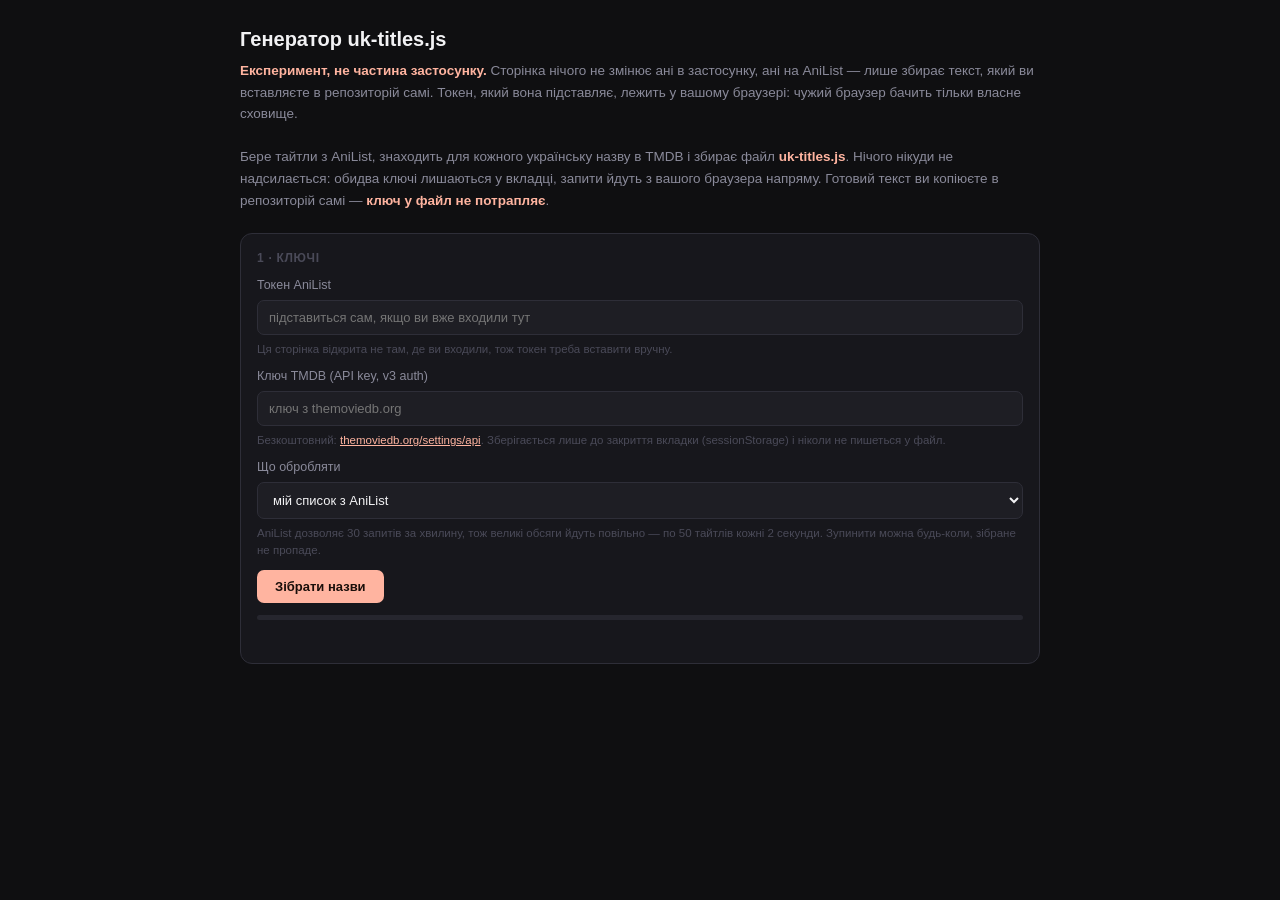
<file: uk-titles-tool.html>
<!DOCTYPE html>
<html lang="uk">
<head>
<meta charset="utf-8">
<meta name="viewport" content="width=device-width, initial-scale=1">
<title>Генератор uk-titles.js — NecoTrack</title>
<link rel="stylesheet" href="styles.css">
<style>
  /* Standalone dev tool: one file, no build step, never loaded by the app.
     Its text lives here rather than in strings.js so the app never ships it. */
  body { padding: 24px 18px 60px; background: var(--bg); }
  .wrap { max-width: 800px; margin: 0 auto; }
  h1 { font-family: 'Nunito', sans-serif; font-size: 20px; font-weight: 800; margin-bottom: 6px; }
  .lede { font-size: 13.5px; color: var(--text-dim); margin-bottom: 22px; line-height: 1.6; }
  .lede b { color: var(--accent); font-weight: 600; }
  .step { background: var(--surface); border: 1px solid var(--border); border-radius: var(--radius);
          padding: 15px 16px; margin-bottom: 12px; }
  .step h2 { font-size: 12px; font-weight: 700; text-transform: uppercase; letter-spacing: .7px;
             color: var(--text-muted); margin-bottom: 9px; }
  label { display: block; font-size: 12.5px; color: var(--text-dim); margin: 9px 0 5px; }
  input[type=password], select, textarea {
    width: 100%; background: var(--surface2); border: 1px solid var(--border);
    border-radius: var(--radius-sm); color: var(--text); padding: 9px 11px;
    font-family: 'DM Sans', sans-serif; font-size: 13px;
  }
  input:focus, select:focus, textarea:focus { border-color: var(--accent); outline: none; }
  textarea { font-family: ui-monospace, 'Cascadia Code', Consolas, monospace; font-size: 12px;
             line-height: 1.5; min-height: 320px; resize: vertical; white-space: pre; }
  .row { display: flex; gap: 8px; flex-wrap: wrap; align-items: center; margin-top: 11px; }
  button { background: var(--accent); color: #1a0e0a; border: none; padding: 9px 18px;
           border-radius: var(--radius-sm); font-family: 'Nunito', sans-serif; font-size: 13px;
           font-weight: 700; cursor: pointer; }
  button:disabled { opacity: .45; cursor: default; }
  button.ghost { background: var(--surface2); border: 1px solid var(--border); color: var(--text-dim);
                 font-family: 'DM Sans', sans-serif; font-weight: 400; }
  .hint { font-size: 11.5px; color: var(--text-muted); margin-top: 6px; line-height: 1.5; }
  .hint a { color: var(--accent); }
  .bar { height: 5px; background: var(--surface3); border-radius: 999px; overflow: hidden; margin-top: 12px; }
  .bar span { display: block; height: 100%; width: 0; background: var(--accent); transition: width .2s; }
  .log { font-size: 12.5px; color: var(--text-dim); margin-top: 9px; min-height: 19px; }
  .log.err { color: var(--red); }
  table { width: 100%; border-collapse: collapse; margin-top: 10px; font-size: 12.5px; }
  th { text-align: left; font-size: 10.5px; text-transform: uppercase; letter-spacing: .6px;
       color: var(--text-muted); padding: 5px 8px 5px 0; border-bottom: 1px solid var(--border); }
  td { padding: 5px 8px 5px 0; border-bottom: 1px solid var(--border); vertical-align: top; }
  td.uk { color: var(--accent); }
  .muted { color: var(--text-muted); }
  .counts { display: flex; gap: 18px; flex-wrap: wrap; margin-top: 12px; font-size: 13px; }
  .counts b { color: var(--accent); font-variant-numeric: tabular-nums; }
  .hidden { display: none; }
</style>
</head>
<body>
<div class="wrap">

<h1>Генератор uk-titles.js</h1>
<p class="lede">
  <b>Експеримент, не частина застосунку.</b> Сторінка нічого не змінює ані в
  застосунку, ані на AniList — лише збирає текст, який ви вставляєте в репозиторій
  самі. Токен, який вона підставляє, лежить у вашому браузері: чужий браузер бачить
  тільки власне сховище.<br><br>
  Бере тайтли з AniList, знаходить для кожного українську назву в TMDB і збирає
  файл <b>uk-titles.js</b>. Нічого нікуди не надсилається: обидва ключі лишаються
  у вкладці, запити йдуть з вашого браузера напряму. Готовий текст ви копіюєте
  в репозиторій самі — <b>ключ у файл не потрапляє</b>.
</p>

<div class="step">
  <h2>1 · Ключі</h2>
  <label>Токен AniList</label>
  <input type="password" id="al" placeholder="підставиться сам, якщо ви вже входили тут">
  <div class="hint" id="al-hint"></div>

  <label>Ключ TMDB (API key, v3 auth)</label>
  <input type="password" id="tmdb" placeholder="ключ з themoviedb.org">
  <div class="hint">
    Безкоштовний: <a href="https://www.themoviedb.org/settings/api" target="_blank" rel="noopener">themoviedb.org/settings/api</a>.
    Зберігається лише до закриття вкладки (sessionStorage) і ніколи не пишеться у файл.
  </div>

  <label>Що обробляти</label>
  <select id="scope">
    <option value="lib">мій список з AniList</option>
    <option value="200">топ‑200 AniList</option>
    <option value="1000">топ‑1000</option>
    <option value="5000">топ‑5000</option>
    <option value="0">усе, скільки віддасть AniList</option>
  </select>
  <div class="hint">
    AniList дозволяє 30 запитів за хвилину, тож великі обсяги йдуть повільно —
    по 50 тайтлів кожні 2 секунди. Зупинити можна будь‑коли, зібране не пропаде.
  </div>

  <div class="row">
    <button id="go">Зібрати назви</button>
    <button class="ghost hidden" id="stop">Зупинити</button>
  </div>
  <div class="bar"><span id="bar"></span></div>
  <div class="log" id="log"></div>
</div>

<div class="step hidden" id="res">
  <h2>2 · Що знайшлося</h2>
  <div class="counts" id="counts"></div>
  <div id="preview"></div>
</div>

<div class="step hidden" id="out">
  <h2>3 · Готовий файл</h2>
  <p class="hint" style="margin:0 0 9px">
    Скопіюйте це у <code>uk-titles.js</code>. Рядки, які ви писали руками, збережені —
    згенероване їх не перезаписує.
  </p>
  <textarea id="file" spellcheck="false"></textarea>
  <div class="row">
    <button id="copy">Скопіювати</button>
    <button class="ghost" id="dl">Завантажити файл</button>
  </div>
</div>

</div>

<script src="uk-titles.js"></script>
<script>
const $ = id => document.getElementById(id);
const EXISTING        = typeof UK_TITLES !== 'undefined' ? UK_TITLES : {};
const EXISTING_SERIES = typeof UK_SERIES !== 'undefined' ? UK_SERIES : {};
const MAP_URL = 'https://raw.githubusercontent.com/Fribb/anime-lists/master/anime-list-full.json';
const CYR = /[Ѐ-ӿ]/;
const nameOf = m => m.title.english || m.title.romaji || m.title.native || String(m.id);
const AL_GAP = 2100;   // AniList allows 30 requests a minute; stay just under it

let cancelled = false;

$('al').value = localStorage.getItem('al_token') || '';
$('al-hint').textContent = $('al').value
  ? 'Взято з цього ж домену — нічого вводити не треба.'
  : 'Ця сторінка відкрита не там, де ви входили, тож токен треба вставити вручну.';
$('tmdb').value = sessionStorage.getItem('tmdb_key') || '';

const log  = (m, err) => { $('log').textContent = m; $('log').className = 'log' + (err ? ' err' : ''); };
const prog = f => $('bar').style.width = Math.round(Math.min(1, f) * 100) + '%';
const wait = ms => new Promise(r => setTimeout(r, ms));

async function anilist(query, variables, token) {
  const h = { 'Content-Type': 'application/json' };
  if (token) h.Authorization = 'Bearer ' + token;
  const r = await fetch('https://graphql.anilist.co', {
    method: 'POST', headers: h, body: JSON.stringify({ query, variables })
  });
  if (r.status === 429) {
    const retry = (+r.headers.get('Retry-After') || 60) * 1000;
    log(`AniList просить зачекати ${Math.round(retry / 1000)} с…`);
    await wait(retry);
    return anilist(query, variables, token);
  }
  const j = await r.json();
  if (j.errors) throw new Error(j.errors[0].message);
  return j.data;
}

const LIB = `query($id:Int){MediaListCollection(userId:$id,type:ANIME){lists{entries{media{
  id title{romaji english native} format seasonYear}}}}}`;
const TOP = `query($p:Int){Page(page:$p,perPage:50){pageInfo{hasNextPage}
  media(type:ANIME,sort:SCORE_DESC,averageScore_greater:1){
  id title{romaji english native} format seasonYear}}}`;

async function loadLibrary(token) {
  const me = await anilist('query{Viewer{id name}}', {}, token);
  log(`Список ${me.Viewer.name}…`);
  const d = await anilist(LIB, { id: me.Viewer.id }, token);
  const seen = new Set(), out = [];
  for (const l of d.MediaListCollection.lists)
    for (const e of l.entries)
      if (!seen.has(e.media.id)) { seen.add(e.media.id); out.push(e.media); }
  return out;
}

// limit 0 = keep paging until AniList stops giving pages
async function loadTop(limit, token) {
  const out = [];
  for (let p = 1; !cancelled; p++) {
    log(limit ? `AniList: ${out.length}/${limit}…` : `AniList: ${out.length} тайтлів…`);
    const d = await anilist(TOP, { p }, token);
    out.push(...d.Page.media);
    if (limit) prog(0.4 * out.length / limit);
    if (!d.Page.pageInfo.hasNextPage) { log(`AniList віддав усе, що має: ${out.length}.`); break; }
    if (limit && out.length >= limit) break;
    await wait(AL_GAP);
  }
  return limit ? out.slice(0, limit) : out;
}

async function loadMap() {
  log('Таблиця відповідностей AniList ↔ TMDB (7 МБ, раз на запуск)…');
  const rows = await (await fetch(MAP_URL)).json();
  const m = new Map();
  for (const e of rows) {
    const t = e.themoviedb_id;
    if (!e.anilist_id || t === null || t === undefined || t === '' || t === 'unknown') continue;
    let kind, id;
    if (typeof t === 'object' && !Array.isArray(t)) { kind = Object.keys(t)[0]; id = t[kind]; }
    else { kind = 'movie'; id = t; }
    if (Array.isArray(id)) id = id[0];
    if (id !== undefined) m.set(e.anilist_id, { kind, id, key: kind + '/' + id });
  }
  return m;
}

async function tmdbTitle(kind, id, key) {
  const u = `https://api.themoviedb.org/3/${kind}/${id}?api_key=${encodeURIComponent(key)}&language=uk-UA`;
  for (let attempt = 0; attempt < 3; attempt++) {
    const r = await fetch(u);
    if (r.status === 429) { await wait(1500 * (attempt + 1)); continue; }
    if (r.status === 401) throw new Error('TMDB відхилив ключ (401).');
    if (!r.ok) return null;
    const j = await r.json();
    return (j.name || j.title || '').trim() || null;
  }
  return null;
}

// One TMDB entry per show; AniList splits shows into seasons. So a TMDB name is
// a row title only when a single entry points at it — otherwise it is the name
// of the whole series, which is what a group header wants.
async function run() {
  const token = $('al').value.trim(), key = $('tmdb').value.trim();
  const scope = $('scope').value;
  if (!key) return log('Спершу ключ TMDB.', true);
  if (scope === 'lib' && !token) return log('Для власного списку потрібен токен AniList.', true);
  sessionStorage.setItem('tmdb_key', key);
  cancelled = false;
  $('go').disabled = true; $('stop').classList.remove('hidden');
  $('res').classList.add('hidden'); $('out').classList.add('hidden');
  prog(0);
  try {
    const media = scope === 'lib' ? await loadLibrary(token) : await loadTop(+scope, token || null);
    if (cancelled && !media.length) return log('Зупинено.');
    const map = await loadMap();

    const users = new Map();
    for (const m of media) {
      const hit = map.get(m.id);
      if (!hit) continue;
      if (!users.has(hit.key)) users.set(hit.key, []);
      users.get(hit.key).push(m);
    }
    const mappedCount = [...users.values()].reduce((n, l) => n + l.length, 0);

    const rows = [], series = [];
    const groups = [...users.entries()];
    let done = 0;
    const step = async ([, list]) => {
      if (cancelled) return;
      const { kind, id } = map.get(list[0].id);
      const name = await tmdbTitle(kind, id, key);
      done++;
      prog(0.4 + 0.6 * done / groups.length);
      if (done % 25 === 0) log(`TMDB: ${done}/${groups.length} серій…`);
      // TMDB answers in English when it has no Ukrainian — that is not a
      // translation, so drop it and let the app show what it always showed.
      if (!name || !CYR.test(name)) return;
      if (list.length === 1) rows.push({ media: list[0], uk: name });
      else series.push({ list, uk: name });
    };
    const queue = [...groups];
    while (queue.length && !cancelled) await Promise.all(queue.splice(0, 6).map(step));

    render(media, mappedCount, rows, series);
    log(cancelled
      ? `Зупинено. Зібрано: ${rows.length} назв, ${series.length} серій.`
      : `Готово: ${rows.length} назв, ${series.length} серій.`);
    prog(1);
  } catch (e) {
    log(e.message, true);
  } finally {
    $('go').disabled = false; $('stop').classList.add('hidden');
  }
}

function render(media, mappedCount, rows, series) {
  const freshRows = rows.filter(r => !(r.media.id in EXISTING));
  const seriesIds = series.reduce((n, s) => n + s.list.length, 0);
  $('counts').innerHTML =
    `<div>Тайтлів: <b>${media.length}</b></div>
     <div>З TMDB: <b>${mappedCount}</b></div>
     <div>Назв записів: <b>${rows.length}</b></div>
     <div>Нових: <b>${freshRows.length}</b></div>
     <div>Назв серій: <b>${series.length}</b> (${seriesIds} записів)</div>`;

  const esc = s => String(s).replace(/[&<>]/g, c => ({ '&': '&amp;', '<': '&lt;', '>': '&gt;' }[c]));
  let html = '<table><tr><th>id</th><th>AniList</th><th>Українською</th></tr>';
  for (const r of rows.slice(0, 50))
    html += `<tr><td class="muted">${r.media.id}</td><td>${esc(nameOf(r.media))}</td>
      <td class="uk">${esc(r.uk)}${r.media.id in EXISTING ? ' <span class="muted">(є свій варіант)</span>' : ''}</td></tr>`;
  html += '</table>';
  if (rows.length > 50) html += `<p class="hint">…і ще ${rows.length - 50}.</p>`;

  if (series.length) {
    html += `<p class="hint" style="margin-top:14px">Назви серій — вони підуть у заголовки груп,
      а самі записи всередині збережуть власні назви.</p><table>`;
    for (const s of series.slice(0, 20))
      html += `<tr><td class="uk">${esc(s.uk)}</td><td class="muted">${s.list.length} записів: ${
        esc(s.list.map(nameOf).join(' · ')).slice(0, 140)}</td></tr>`;
    html += '</table>';
    if (series.length > 20) html += `<p class="hint">…і ще ${series.length - 20}.</p>`;
  }
  $('preview').innerHTML = html;
  $('res').classList.remove('hidden');
  $('file').value = build(rows, series);
  $('out').classList.remove('hidden');
}

function build(rows, series) {
  const q = s => JSON.stringify(s);
  const k = key => /^\d+$/.test(key) ? key : q(key);
  let s = `/* Українські назви тайтлів.\n`
    + ` *\n`
    + ` * Ключ — id з адреси anilist.co/anime/<id>, або назва точно так, як її\n`
    + ` * показує застосунок. Додайте рядок, збережіть, перезавантажте сторінку.\n`
    + ` *\n`
    + ` * Частину рядків зібрано з TMDB через uk-titles-tool.html. Якщо назви для\n`
    + ` * тайтла тут немає, застосунок показує її так само, як показував би без\n`
    + ` * цього файла взагалі — англійською з AniList.\n`
    + ` */\n`
    + `const UK_TITLES = {\n`;
  const mine = Object.entries(EXISTING);
  if (mine.length) {
    s += `  // ── написане руками ──\n`;
    for (const [key, v] of mine) s += `  ${k(key)}: ${q(v)},\n`;
  }
  const fresh = rows.filter(r => !(r.media.id in EXISTING))
                    .sort((a, b) => a.media.id - b.media.id);
  if (fresh.length) {
    s += `\n  // ── з TMDB: один запис AniList — один запис TMDB ──\n`;
    for (const r of fresh)
      s += `  ${r.media.id}: ${q(r.uk)},   // ${nameOf(r.media).slice(0, 52)}\n`;
  }
  s += `};\n\n`;

  s += `/* Назви серій (груп). Ключ — id будь‑якого запису групи.\n`
    + ` * TMDB знає назву серіалу, але не знає сезонів так, як їх ділить AniList,\n`
    + ` * тому така назва доречна саме в заголовку групи, а не в рядку.\n`
    + ` */\n`
    + `const UK_SERIES = {\n`;
  const mineS = Object.entries(EXISTING_SERIES);
  if (mineS.length) {
    s += `  // ── написане руками ──\n`;
    for (const [key, v] of mineS) s += `  ${k(key)}: ${q(v)},\n`;
  }
  const freshS = series.filter(g => !g.list.every(m => m.id in EXISTING_SERIES))
                       .sort((a, b) => a.uk.localeCompare(b.uk, 'uk'));
  if (freshS.length) {
    s += `\n  // ── з TMDB ──\n`;
    for (const g of freshS) {
      s += `  // ${g.list.map(nameOf).join(' · ').slice(0, 96)}\n`;
      for (const m of g.list.sort((a, b) => a.id - b.id))
        if (!(m.id in EXISTING_SERIES)) s += `  ${m.id}: ${q(g.uk)},\n`;
    }
  }
  return s + `};\n`;
}

$('go').onclick = run;
$('stop').onclick = () => { cancelled = true; log('Зупиняю…'); };
$('copy').onclick = async () => { await navigator.clipboard.writeText($('file').value); log('Скопійовано.'); };
$('dl').onclick = () => {
  const a = document.createElement('a');
  a.href = URL.createObjectURL(new Blob([$('file').value], { type: 'text/javascript' }));
  a.download = 'uk-titles.js';
  a.click();
  URL.revokeObjectURL(a.href);
};
</script>
</body>
</html>
</file>
<file: styles.css>
:root {
    /* Clean soft-dark palette — neutral, no muddy browns */
    --bg:        #0f0f11;
    --surface:   #17171c;
    --surface2:  #1e1e24;
    --surface3:  #26262e;
    --border:    #2e2e38;
    --border-hi: #42424f;

    /* Accent: fresh coral-peach */
    --accent:      #ffb4a0;
    --accent-dim:  rgba(255,180,160,0.12);
    --accent-glow: rgba(255,180,160,0.06);
    --accent-hover:#ffc9b8;

    /* Text — clean whites, no warm tint */
    --text:       #f2f2f4;
    --text-dim:   #8a8a9a;
    --text-muted: #4a4a58;

    /* Status colors — vivid, not muted */
    --green:  #6ee89a;
    --yellow: #ffd166;
    --red:    #ff7070;
    --blue:   #7eb8e8;

    /* Posters: one value, so a badge clipped by its container lines up with the
       art no matter which surface it is on. Tiny thumbs get the smaller one. */
    --poster-radius:    6px;
    --poster-radius-sm: 4px;

    --radius:    12px;
    --radius-sm: 7px;
    --radius-xs: 4px;
  }

  * { box-sizing: border-box; margin: 0; padding: 0; }

  body {
    font-family: 'DM Sans', sans-serif;
    background: var(--bg);
    color: var(--text);
    min-height: 100vh;
    font-size: 14px;
    line-height: 1.5;
  }

  /* ── SCROLLBARS ──
     Every scrollable surface gets the same 4px accent pill: page, modals,
     catalog dropdown, textareas. Mouse-driven devices only — gated on pointer
     capability, not width, because a tablet can be 1024px+ and still be
     touch-only. Touch keeps the native overlay bar, which fades on its own and
     reserves no width. */
  @media (hover: hover) and (pointer: fine) {
    ::-webkit-scrollbar { width: 4px; height: 4px; }
    ::-webkit-scrollbar-track { background: transparent; }
    ::-webkit-scrollbar-thumb {
      background: var(--accent);
      border-radius: 999px;
      min-height: 26px;
    }
    /* Scrollbars aren't clipped to border-radius, so on rounded containers the
       track is inset by the corner radius or the bar runs past the corner. */
    .modal::-webkit-scrollbar-track { margin: 18px 0; }
    .catalog-dropdown::-webkit-scrollbar-track { margin: 10px 0; }

    /* Firefox only. Setting scrollbar-width in Chrome makes it ignore every
       ::-webkit-scrollbar rule above, widening the bar and squaring the thumb.
       scrollbar-color inherits, scrollbar-width does not. */
    @supports not selector(::-webkit-scrollbar) {
      html { scrollbar-color: var(--accent) transparent; }
      html, .modal, .catalog-dropdown, textarea, #print-sheet { scrollbar-width: thin; }
    }
  }

  /* ── AUTH ── */
  #auth-screen {
    display: flex;
    flex-direction: column;
    align-items: center;
    justify-content: center;
    min-height: 100vh;
    padding: 24px;
    gap: 28px;
    background: radial-gradient(ellipse 60% 50% at 50% 0%, rgba(240,168,152,0.06) 0%, transparent 70%);
  }

  .auth-logo {
    font-family: 'Nunito', sans-serif;
    font-size: 40px;
    font-weight: 800;
    letter-spacing: -1.5px;
    color: var(--text);
  }
  .auth-logo span { color: var(--accent); }
  .auth-logo small {
    display: block;
    font-size: 13px;
    font-weight: 400;
    letter-spacing: 0.5px;
    color: var(--text-muted);
    text-align: center;
    margin-top: -4px;
  }

  .auth-card {
    background: var(--surface);
    border: 1px solid var(--border);
    border-radius: 18px;
    padding: 36px 32px;
    max-width: 390px;
    width: 100%;
    display: flex;
    flex-direction: column;
    gap: 18px;
    align-items: center;
    text-align: center;
  }

  .auth-card h2 {
    font-family: 'Nunito', sans-serif;
    font-size: 18px;
    font-weight: 700;
    color: var(--text);
  }

  .auth-card p {
    color: var(--text-dim);
    font-size: 13px;
    line-height: 1.6;
  }

  .btn-primary {
    background: var(--accent);
    color: #1a0e0a;
    border: none;
    padding: 12px 28px;
    border-radius: var(--radius-sm);
    font-family: 'Nunito', sans-serif;
    font-size: 14px;
    font-weight: 700;
    cursor: pointer;
    transition: background 0.15s, transform 0.1s;
    width: 100%;
    letter-spacing: 0.2px;
  }
  .btn-primary:hover { background: var(--accent-hover); }
  .btn-primary:active { transform: scale(0.98); }

  .token-input-wrap {
    width: 100%;
    display: flex;
    flex-direction: column;
    gap: 7px;
  }
  .token-input-wrap label {
    font-size: 12px;
    color: var(--text-dim);
    text-align: left;
  }
  .token-input-wrap input {
    background: var(--surface2);
    border: 1px solid var(--border);
    border-radius: var(--radius-sm);
    color: var(--text);
    font-family: 'DM Sans', sans-serif;
    font-size: 13px;
    padding: 10px 14px;
    width: 100%;
    outline: none;
    transition: border-color 0.15s;
  }
  .token-input-wrap input:focus { border-color: var(--accent); }

  .divider {
    width: 100%;
    display: flex;
    align-items: center;
    gap: 10px;
    color: var(--text-muted);
    font-size: 11px;
  }
  .divider::before, .divider::after {
    content: '';
    flex: 1;
    height: 1px;
    background: var(--border);
  }

  /* ── APP ── */
  #app { display: none; flex-direction: column; min-height: 100vh; }

  /* HEADER */
  header {
    background: var(--surface);
    border-bottom: 1px solid var(--border);
    padding: 0 20px;
    height: 68px;
    display: flex;
    align-items: center;
    justify-content: space-between;
    position: sticky;
    top: 0;
    z-index: 100;
  }

  .header-logo {
    cursor: pointer;
    font-family: 'Nunito', sans-serif;
    font-size: 20px;
    font-weight: 800;
    letter-spacing: -0.5px;
    color: var(--text);
  }
  .header-logo span { color: var(--accent); }

  .header-right {
    display: flex;
    align-items: center;
    gap: 10px;
  }

  .user-chip {
    display: flex;
    align-items: center;
    gap: 7px;
    background: var(--surface2);
    border: 1px solid var(--border);
    border-radius: 20px;
    padding: 3px 11px 3px 3px;
    font-family: 'DM Sans', sans-serif;
    font-size: 13px;
    font-weight: 500;
    color: var(--text-dim);
    cursor: pointer;
    transition: color 0.15s, border-color 0.15s;
  }
  .user-chip:hover, .user-menu-wrap.open .user-chip { color: var(--text); border-color: var(--accent); }

  .user-menu-wrap { position: relative; }

  .user-menu {
    display: none;
    position: absolute;
    top: calc(100% + 6px);
    right: 0;
    min-width: 200px;
    padding: 4px;
    background: var(--surface);
    border: 1px solid var(--border);
    border-radius: var(--radius);
    box-shadow: 0 12px 32px rgba(0,0,0,0.5);
    z-index: 200;
  }
  .user-menu-wrap.open .user-menu { display: block; }

  .user-menu button {
    display: block;
    width: 100%;
    padding: 9px 12px;
    background: none;
    border: none;
    border-radius: var(--radius-sm);
    color: var(--text);
    font-family: 'DM Sans', sans-serif;
    font-size: 13px;
    text-align: left;
    white-space: nowrap;
    cursor: pointer;
    transition: background 0.1s;
  }
  .user-menu button:hover { background: var(--surface2); }

  .user-menu-sep { height: 1px; margin: 4px 0; background: var(--border); }

  .user-avatar {
    width: 26px;
    height: 26px;
    border-radius: 50%;
    object-fit: cover;
    background: var(--surface3);
  }


  /* TABS */
  .tabs-wrap {
    background: var(--bg);
    border-bottom: 1px solid var(--border);
    overflow-x: auto;
    -webkit-overflow-scrolling: touch;
    scrollbar-width: none;
    position: sticky;
    top: 68px;
    z-index: 90;
  }
  .tabs-wrap::-webkit-scrollbar { display: none; }

  .tabs {
    display: flex;
    padding: 10px 16px 0;
    min-width: max-content;
    gap: 2px;
  }

  .tab {
    padding: 7px 16px;
    border-radius: var(--radius-sm) var(--radius-sm) 0 0;
    border: 1px solid transparent;
    border-bottom: none;
    background: transparent;
    color: var(--text-muted);
    font-size: 13px;
    font-weight: 600;
    cursor: pointer;
    transition: color 0.15s, background 0.15s;
    font-family: 'DM Sans', sans-serif;
    white-space: nowrap;
    letter-spacing: 0.1px;
  }
  .tab.active {
    background: var(--surface);
    border-color: var(--border);
    color: var(--text);
  }
  .tab:not(.active):hover { color: var(--text-dim); }

  /* Top is a global ranking, not a slice of the list — a rule sets it apart
     from the status tabs, and it takes the accent when active. */
  .tab-sep {
    width: 1px;
    background: var(--border);
    margin: 4px 9px 6px;
    flex-shrink: 0;
  }
  .tab-top { color: var(--text-muted); }
  .tab-top.active { color: var(--accent); }

  /* ── TOP ── */
  .top-filters {
    display: none;
    background: var(--surface);
    border-bottom: 1px solid var(--border);
    padding: 10px 20px;
  }
  .top-filters.open { display: block; }

  /* Arrows are the desktop affordance — a mouse can't drag the strip. Gated on
     pointer capability, not width, so an iPad keeps the touch behaviour. */
  .year-strip { display: flex; align-items: center; gap: 6px; min-width: 0; }
  .year-arrow { display: none; }
  @media (hover: hover) and (pointer: fine) {
    /* With arrows to page through it, the strip doesn't need the full width —
       a narrow well reads as a control rather than a band across the page. */
    .year-strip { max-width: 33%; min-width: 300px; }

    .year-arrow {
      display: flex;
      align-items: center;
      justify-content: center;
      flex-shrink: 0;
      width: 26px;
      height: 26px;
      background: var(--surface2);
      border: 1px solid var(--border);
      border-radius: 50%;
      color: var(--text-dim);
      font-size: 15px;
      line-height: 1;
      cursor: pointer;
      font-family: 'DM Sans', sans-serif;
      transition: border-color 0.15s, color 0.15s, opacity 0.15s;
    }
    .year-arrow:hover:not(:disabled) { border-color: var(--accent); color: var(--accent); }
    .year-arrow:disabled { opacity: 0.3; cursor: default; }
  }

  .chips {
    display: flex;
    gap: 6px;
    align-items: center;
    overflow-x: auto;
    padding-bottom: 2px;
    scrollbar-width: none;
    overscroll-behavior-x: contain;
    -webkit-overflow-scrolling: touch;
  }
  .chips::-webkit-scrollbar { display: none; }

  .chip {
    padding: 5px 11px;
    border-radius: 20px;
    border: 1px solid var(--border);
    background: none;
    color: var(--text-dim);
    font-size: 12px;
    font-weight: 600;
    font-family: 'DM Sans', sans-serif;
    cursor: pointer;
    white-space: nowrap;
    flex-shrink: 0;
    transition: border-color 0.15s, color 0.15s, background 0.15s;
  }
  .chip:hover { border-color: var(--border-hi); color: var(--text); }
  /* a single year picked */
  .chip.on { background: var(--accent-dim); border-color: var(--accent); color: var(--accent); }
  /* every year is covered because "all years" is active — outlined, not filled */
  .chip.lit { border-color: var(--accent); color: var(--accent); }
  /* the default view, held apart from the years. 2px even when idle so
     selecting it never shifts the row. */
  .chip-all { padding: 7px 15px; font-size: 13px; border-width: 2px; margin-right: 4px; }
  .chip-all.on { border-color: var(--accent); background: var(--accent-dim); }

  .top-heading {
    margin-top: 8px;
    font-size: 11px;
    color: var(--text-muted);
    font-weight: 700;
    text-transform: uppercase;
    letter-spacing: 0.6px;
  }

  #search-input.global-search { border-color: var(--accent); }

  .top-list { display: flex; flex-direction: column; gap: 2px; }

  .top-row {
    display: flex;
    align-items: center;
    gap: 12px;
    padding: 8px 6px;
    border-radius: var(--radius-sm);
    cursor: pointer;
    transition: background 0.12s;
  }
  .top-row:hover { background: var(--surface2); }
  /* brief wash when a search result jumps to its row */
  .top-row.found { animation: topFound 2s ease-out; }
  @keyframes topFound {
    0%, 40% { background: var(--accent-dim); }
    100%    { background: transparent; }
  }
  @media (prefers-reduced-motion: reduce) {
    .top-row.found { animation: none; background: var(--accent-dim); }
  }

  .top-rank {
    width: 36px;
    flex-shrink: 0;
    text-align: center;
    font-family: 'Nunito', sans-serif;
    font-weight: 800;
    font-size: 19px;
    color: var(--text-muted);
    font-variant-numeric: tabular-nums;
  }
  .top-rank.top3 { color: var(--accent); }


  .top-info { flex: 1; min-width: 0; }
  .top-title {
    font-size: 13.5px;
    font-weight: 600;
    color: var(--text);
    line-height: 1.3;
    display: -webkit-box;
    -webkit-line-clamp: 2;
    -webkit-box-orient: vertical;
    overflow: hidden;
  }
  .top-meta { font-size: 11px; color: var(--text-muted); margin-top: 3px; }

  /* flex blockifies the inline .catalog-add span, so margin-top applies and its
     vertical padding doesn't overflow the line box. */
  .top-add { display: flex; margin-top: 7px; }

  .top-score {
    flex-shrink: 0;
    background: var(--surface3);
    border: 1px solid var(--border);
    border-radius: var(--radius-xs);
    color: var(--yellow);
    font-size: 12.5px;
    font-weight: 700;
    padding: 3px 8px;
    font-variant-numeric: tabular-nums;
  }

  .top-more {
    margin: 14px auto 4px;
    display: block;
    background: var(--surface2);
    border: 1px solid var(--border);
    border-radius: var(--radius-sm);
    color: var(--text-dim);
    font-family: 'DM Sans', sans-serif;
    font-size: 13px;
    font-weight: 600;
    padding: 9px 22px;
    cursor: pointer;
    transition: border-color 0.15s, color 0.15s;
  }
  .top-more:not(:disabled):hover { border-color: var(--accent); color: var(--accent); }

  /* A width query, not a pointer one: this is about horizontal room, not input.
     At 360px the 81px cover left the title 121px and truncated 17 of 50 rows
     against 5 before; trimming the cover and rank buys most of that back. */
  @media (max-width: 400px) {
    .top-row   { gap: 9px; }
    .top-rank  { width: 28px; font-size: 17px; }
    .poster-md { width: 72px; height: 104px; }
  }

  /* CONTROLS */
  .controls {
    background: var(--surface);
    border-bottom: 1px solid var(--border);
    padding: 10px 20px;
    display: flex;
    gap: 8px;
    align-items: center;
    flex-wrap: wrap;
  }

  .search-wrap {
    position: relative;
    flex: 1;
    min-width: 180px;
    max-width: 380px;
  }
  .search-wrap input {
    background: var(--surface2);
    border: 1px solid var(--border);
    border-radius: var(--radius-sm);
    color: var(--text);
    font-family: 'DM Sans', sans-serif;
    font-size: 13px;
    padding: 7px 12px 7px 32px;
    width: 100%;
    outline: none;
    transition: border-color 0.15s;
  }
  .search-wrap input::placeholder { color: var(--text-muted); }
  .search-wrap input:focus { border-color: var(--accent); }

  .search-icon {
    position: absolute;
    left: 10px;
    top: 50%;
    transform: translateY(-50%);
    color: var(--text-muted);
    font-size: 15px;
    pointer-events: none;
    line-height: 1;
  }

  .catalog-dropdown {
    position: absolute;
    top: calc(100% + 4px);
    left: 0;
    right: 0;
    background: var(--surface);
    border: 1px solid var(--border);
    border-radius: var(--radius);
    z-index: 200;
    max-height: 360px;
    overflow-y: auto;
    box-shadow: 0 12px 32px rgba(0,0,0,0.5);
  }

  .catalog-item {
    display: flex;
    align-items: center;
    gap: 10px;
    padding: 8px 12px;
    cursor: pointer;
    border-bottom: 1px solid var(--border);
    transition: background 0.1s;
  }
  .catalog-item:last-child { border-bottom: none; }
  .catalog-item:hover { background: var(--surface2); }


  .catalog-info { flex: 1; min-width: 0; }
  .catalog-title {
    font-size: 13px;
    font-weight: 500;
    white-space: nowrap;
    overflow: hidden;
    text-overflow: ellipsis;
    color: var(--text);
  }
  .catalog-meta {
    font-size: 11px;
    color: var(--text-muted);
    margin-top: 1px;
  }

  /* the name the query matched, under the displayed one */
  .catalog-original {
    font-size: 11px;
    color: var(--text-dim);
    margin-top: 1px;
    white-space: nowrap;
    overflow: hidden;
    text-overflow: ellipsis;
  }

  .catalog-warn {
    font-size: 11px;
    color: var(--red);
    margin-top: 1px;
  }

  .top-find-text {
    font-size: 13.5px;
    color: var(--text-dim);
    line-height: 1.6;
  }

  .catalog-add {
    background: var(--accent-dim);
    border: 1px solid var(--accent);
    border-radius: var(--radius-xs);
    color: var(--accent);
    font-size: 11px;
    font-weight: 700;
    padding: 3px 8px;
    cursor: pointer;
    white-space: nowrap;
    font-family: 'DM Sans', sans-serif;
    transition: background 0.12s;
    flex-shrink: 0;
  }
  .catalog-add:hover { background: var(--accent); color: #1a0e0a; }
  .catalog-add.in-list { background: transparent; border-color: var(--border); color: var(--text-muted); cursor: default; }

  .catalog-loading {
    padding: 16px;
    text-align: center;
    color: var(--text-muted);
    font-size: 13px;
  }

  .search-mode-hint {
    font-size: 10px;
    color: var(--text-muted);
    padding: 7px 12px 4px;
    border-bottom: 1px solid var(--border);
    display: flex;
    justify-content: space-between;
    align-items: center;
  }
  .search-mode-hint button {
    background: none;
    border: none;
    color: var(--accent);
    font-size: 11px;
    cursor: pointer;
    font-family: 'DM Sans', sans-serif;
    padding: 0;
  }

  select.filter-select {
    background: var(--surface2);
    border: 1px solid var(--border);
    border-radius: var(--radius-sm);
    color: var(--text);
    font-family: 'DM Sans', sans-serif;
    font-size: 13px;
    padding: 7px 10px;
    outline: none;
    cursor: pointer;
    transition: border-color 0.15s;
  }
  select.filter-select:focus { border-color: var(--accent); }

  .toggle-group {
    display: flex;
    gap: 2px;
    margin-left: auto;
  }
  .toggle-btn {
    background: var(--surface2);
    border: 1px solid var(--border);
    color: var(--text-muted);
    font-size: 12px;
    font-weight: 600;
    padding: 6px 10px;
    cursor: pointer;
    font-family: 'DM Sans', sans-serif;
    transition: all 0.15s;
  }
  .toggle-btn:first-child { border-radius: var(--radius-sm) 0 0 var(--radius-sm); }
  .toggle-btn:last-child { border-radius: 0 var(--radius-sm) var(--radius-sm) 0; }
  .toggle-btn.active { background: var(--accent-dim); border-color: var(--accent); color: var(--accent); }

  /* MAIN */
  main {
    padding: 18px 20px;
    flex: 1;
  }

  /* On desktop the list scrolls inside <main> rather than the page scrolling.
     Two reasons: the header then spans the full window width instead of
     stopping short at the scrollbar gutter, and the scrollbar starts at the
     top of the scrollable region instead of behind the sticky header.
     Touch is left alone — phones keep normal page scrolling. */
  @media (hover: hover) and (pointer: fine) {
    #app { height: 100dvh; overflow: hidden; }
    main { overflow-y: auto; min-height: 0; }
  }

  /* STATS */
  .stats-bar {
    display: flex;
    gap: 10px;
    margin-bottom: 18px;
    flex-wrap: wrap;
  }
  .stat-chip {
    background: var(--surface);
    border: 1px solid var(--border);
    border-radius: 20px;
    padding: 4px 14px;
    font-size: 12px;
    color: var(--text-dim);
    font-weight: 500;
  }
  .stat-chip strong { color: var(--accent); font-weight: 700; margin-right: 4px; }

  /* ── LIST ── */
  .anime-list { display: flex; flex-direction: column; gap: 0; }

  /* SERIES GROUP (multi-season) */
  .series-group {
    background: var(--surface);
    border: 1px solid var(--border);
    border-radius: var(--radius);
    overflow: hidden;
    margin-bottom: 8px;
    transition: border-color 0.2s;
  }
  .series-group:hover { border-color: var(--border-hi); }

  .series-header {
    display: flex;
    align-items: center;
    gap: 12px;
    padding: 10px 14px;
    cursor: pointer;
    user-select: none;
  }


  .series-info { flex: 1; min-width: 0; }

  .series-title {
    font-family: 'Nunito', sans-serif;
    font-size: 14px;
    font-weight: 700;
    line-height: 1.3;
    color: var(--text);
  }

  .series-meta {
    display: flex;
    align-items: center;
    gap: 7px;
    margin-top: 5px;
    flex-wrap: wrap;
  }

  .season-count {
    font-size: 11px;
    color: var(--text-muted);
    background: var(--surface3);
    padding: 2px 8px;
    border-radius: 10px;
    font-weight: 600;
  }

  .series-score-avg {
    font-size: 12px;
    font-weight: 700;
    color: var(--yellow);
    display: flex;
    align-items: center;
    gap: 3px;
  }

  .chevron {
    color: var(--text-muted);
    font-size: 11px;
    transition: transform 0.2s;
    flex-shrink: 0;
  }
  .series-group.open .chevron { transform: rotate(90deg); }

  .seasons-list { border-top: 1px solid var(--border); }

  /* SEASON ROW inside group */
  .season-row {
    display: flex;
    align-items: center;
    gap: 10px;
    padding: 8px 14px;
    border-bottom: 1px solid var(--border);
    transition: background 0.12s;
  }
  .season-row:last-child { border-bottom: none; }
  .season-row:hover { background: var(--surface2); }


  .season-info { flex: 1; min-width: 0; }

  .season-title {
    font-size: 13px;
    font-weight: 500;
    color: var(--text-dim);
    white-space: normal;
    line-height: 1.3;
  }

  .season-submeta {
    display: flex;
    align-items: center;
    gap: 6px;
    margin-top: 3px;
    flex-wrap: wrap;
  }

  /* STANDALONE ROW */
  .standalone-row {
    background: var(--surface);
    border: 1px solid var(--border);
    border-radius: var(--radius);
    display: flex;
    align-items: center;
    gap: 12px;
    padding: 10px 14px;
    margin-bottom: 8px;
    transition: border-color 0.2s;
  }
  .standalone-row:hover { border-color: var(--border-hi); }


  .standalone-info { flex: 1; min-width: 0; }
  .standalone-title {
    font-family: 'Nunito', sans-serif;
    font-size: 14px;
    font-weight: 700;
    line-height: 1.3;
    color: var(--text);
  }
  .standalone-meta {
    display: flex;
    align-items: center;
    gap: 7px;
    margin-top: 4px;
    flex-wrap: wrap;
  }

  /* STATUS BADGES */
  .status-badge {
    font-size: 10px;
    font-weight: 700;
    padding: 2px 7px;
    border-radius: 8px;
    text-transform: uppercase;
    letter-spacing: 0.4px;
  }
  .status-CURRENT   { background: rgba(130,212,160,0.15); color: var(--green); }
  .status-COMPLETED { background: rgba(144,188,216,0.15); color: var(--blue); }
  .status-PLANNING  { background: rgba(240,168,152,0.15); color: var(--accent); }
  .status-DROPPED   { background: rgba(232,120,120,0.15); color: var(--red); }
  .status-PAUSED    { background: rgba(240,200,120,0.15); color: var(--yellow); }

  .progress-text {
    font-size: 11px;
    color: var(--text-muted);
    font-weight: 500;
  }

  /* PROGRESS BAR */
  .progress-bar-wrap {
    width: 100%;
    height: 3px;
    background: var(--surface3);
    border-radius: 2px;
    margin-top: 6px;
    overflow: hidden;
  }
  .progress-bar-fill {
    height: 100%;
    background: var(--accent);
    border-radius: 2px;
    transition: width 0.3s;
    opacity: 0.7;
  }

  /* SEASON/STANDALONE ACTIONS */
  .season-actions {
    display: flex;
    align-items: center;
    gap: 6px;
    flex-shrink: 0;
  }

  .score-badge {
    background: var(--surface3);
    border: 1px solid var(--border);
    border-radius: var(--radius-xs);
    color: var(--yellow);
    font-size: 12px;
    font-weight: 700;
    padding: 3px 7px;
    min-width: 32px;
    text-align: center;
  }
  .score-badge.no-score { color: var(--text-muted); font-weight: 400; }

  .btn-plus {
    background: var(--accent-dim);
    border: 1px solid var(--accent);
    border-radius: var(--radius-xs);
    color: var(--accent);
    cursor: pointer;
    font-size: 15px;
    font-weight: 700;
    width: 28px;
    height: 28px;
    display: flex; align-items: center; justify-content: center;
    transition: background 0.12s;
    flex-shrink: 0;
  }
  .btn-plus:hover { background: var(--accent); color: #1a0e0a; }
  .btn-plus:active { transform: scale(0.92); }

  .btn-sm {
    background: var(--surface3);
    border: 1px solid var(--border);
    border-radius: var(--radius-xs);
    color: var(--text-muted);
    cursor: pointer;
    font-size: 13px;
    padding: 4px 8px;
    font-family: 'DM Sans', sans-serif;
    transition: all 0.12s;
    white-space: nowrap;
  }
  .btn-sm:hover { color: var(--text-dim); border-color: var(--border-hi); }

  /* ── MODAL ── */
  .modal-overlay {
    display: none;
    position: fixed;
    inset: 0;
    background: rgba(10,8,6,0.75);
    z-index: 200;
    align-items: center;
    justify-content: center;
    padding: 20px;
    backdrop-filter: blur(3px);
  }
  .modal-overlay.open { display: flex; }

  .modal {
    background: var(--surface);
    border: 1px solid var(--border-hi);
    border-radius: 18px;
    width: 100%;
    max-width: 460px;
    max-height: 90vh;
    /* overflow-x must be explicit: a non-visible value on one axis computes the
       other to `auto`, which iOS treats as pannable and rubber-bands sideways. */
    overflow: hidden auto;
    display: flex;
    flex-direction: column;
    box-shadow: 0 24px 60px rgba(0,0,0,0.6);
  }


  .modal-header {
    padding: 18px 18px 14px;
    border-bottom: 1px solid var(--border);
    display: flex;
    align-items: flex-start;
    gap: 14px;
  }

  .modal-cover {
    width: 48px;
    height: 68px;
    object-fit: cover;
    border-radius: 6px;
    background: var(--surface3);
    flex-shrink: 0;
  }

  .modal-title-wrap { flex: 1; min-width: 0; }
  .modal-title {
    font-family: 'Nunito', sans-serif;
    font-size: 16px;
    font-weight: 800;
    line-height: 1.3;
    color: var(--text);
  }
  .modal-subtitle {
    font-size: 12px;
    color: var(--text-dim);
    margin-top: 3px;
  }

  /* The original name under a translated one — there to check the translation
     against, so it stays quieter than the meta line and is hidden when the
     title on screen is already the original. */
  .modal-original {
    font-size: 12px;
    color: var(--text-muted);
    margin-top: 2px;
    line-height: 1.35;
  }
  .modal-original:empty { display: none; }

  /* Romaji sits under the English one: useful for checking a translation and
     for recognising a title that was never released under an English name,
     but it is the least-wanted of the three, so it is the quietest. */
  .modal-romaji {
    font-size: 11.5px;
    color: var(--text-muted);
    opacity: 0.75;
    margin-top: 1px;
    line-height: 1.35;
  }
  .modal-romaji:empty { display: none; }

  .btn-close {
    background: var(--surface2);
    border: 1px solid var(--border);
    border-radius: 50%;
    color: var(--text-dim);
    cursor: pointer;
    font-size: 14px;
    width: 26px;
    height: 26px;
    display: flex; align-items: center; justify-content: center;
    flex-shrink: 0;
    transition: all 0.12s;
  }
  .btn-close:hover { color: var(--text); border-color: var(--border-hi); }

  .modal-body { padding: 18px; display: flex; flex-direction: column; gap: 16px; }

  .field-group { display: flex; flex-direction: column; gap: 7px; }
  .field-label {
    font-size: 11px;
    color: var(--text-muted);
    font-weight: 700;
    text-transform: uppercase;
    letter-spacing: 0.6px;
  }

  .score-row {
    display: flex;
    gap: 5px;
    flex-wrap: wrap;
  }

  .score-btn {
    width: 36px;
    height: 36px;
    border-radius: var(--radius-xs);
    border: 1px solid var(--border);
    background: var(--surface2);
    color: var(--text-dim);
    font-size: 13px;
    font-weight: 600;
    cursor: pointer;
    transition: all 0.12s;
    font-family: 'DM Sans', sans-serif;
  }
  .score-btn:hover { border-color: var(--accent); color: var(--accent); }
  .score-btn.active { background: var(--accent); border-color: var(--accent); color: #1a0e0a; }

  .status-row {
    display: flex;
    gap: 5px;
    flex-wrap: wrap;
  }

  .status-btn {
    padding: 5px 12px;
    border-radius: 20px;
    border: 1px solid var(--border);
    background: var(--surface2);
    color: var(--text-dim);
    font-size: 12px;
    font-weight: 600;
    cursor: pointer;
    transition: all 0.12s;
    font-family: 'DM Sans', sans-serif;
  }
  .status-btn.active-CURRENT   { background: rgba(130,212,160,0.15); border-color: var(--green); color: var(--green); }
  .status-btn.active-COMPLETED { background: rgba(144,188,216,0.15); border-color: var(--blue); color: var(--blue); }
  .status-btn.active-PLANNING  { background: var(--accent-dim); border-color: var(--accent); color: var(--accent); }
  .status-btn.active-DROPPED   { background: rgba(232,120,120,0.15); border-color: var(--red); color: var(--red); }
  .status-btn.active-PAUSED    { background: rgba(240,200,120,0.15); border-color: var(--yellow); color: var(--yellow); }

  .progress-row {
    display: flex;
    align-items: center;
    gap: 7px;
  }
  .progress-row input[type=number] {
    background: var(--surface2);
    border: 1px solid var(--border);
    border-radius: var(--radius-sm);
    color: var(--text);
    font-family: 'DM Sans', sans-serif;
    font-size: 14px;
    padding: 7px 10px;
    width: 76px;
    outline: none;
    text-align: center;
    transition: border-color 0.15s;
  }
  .progress-row input:focus { border-color: var(--accent); }
  .progress-row span { color: var(--text-dim); font-size: 13px; }

  .btn-prog {
    background: var(--surface2);
    border: 1px solid var(--border);
    border-radius: var(--radius-xs);
    color: var(--text-dim);
    cursor: pointer;
    font-size: 16px;
    font-weight: 700;
    width: 32px;
    height: 32px;
    display: flex; align-items: center; justify-content: center;
    transition: border-color 0.15s, color 0.15s;
  }
  .btn-prog:hover { border-color: var(--accent); color: var(--accent); }

  textarea.notes-input {
    background: var(--surface2);
    border: 1px solid var(--border);
    border-radius: var(--radius-sm);
    color: var(--text);
    font-family: 'DM Sans', sans-serif;
    font-size: 13px;
    padding: 10px 12px;
    width: 100%;
    resize: vertical;
    min-height: 76px;
    outline: none;
    transition: border-color 0.15s;
  }
  textarea.notes-input:focus { border-color: var(--accent); }

  #export-modal .modal { max-width: 560px; }
  .export-picks { margin-bottom: 12px; }
  textarea.export-text {
    height: 50vh;
    resize: none;
    font-size: 12.5px;
    line-height: 1.5;
  }

  .modal-footer {
    padding: 14px 18px;
    border-top: 1px solid var(--border);
    display: flex;
    gap: 7px;
    justify-content: flex-end;
  }

  /* this one can carry three actions at once; the others never do */
  #top-find-modal .modal-footer { flex-wrap: wrap; }

  .btn-save {
    background: var(--accent);
    color: #1a0e0a;
    border: none;
    padding: 8px 20px;
    border-radius: var(--radius-sm);
    font-family: 'Nunito', sans-serif;
    font-size: 13px;
    font-weight: 700;
    cursor: pointer;
    transition: background 0.15s;
  }
  .btn-save:hover { background: var(--accent-hover); }

  #info-edit-btn { margin-right: auto; }

  .btn-cancel {
    background: var(--surface2);
    border: 1px solid var(--border);
    color: var(--text-dim);
    padding: 8px 16px;
    border-radius: var(--radius-sm);
    font-family: 'DM Sans', sans-serif;
    font-size: 13px;
    cursor: pointer;
    transition: border-color 0.15s;
  }
  .btn-cancel:hover { border-color: var(--border-hi); }

  .btn-delete {
    background: rgba(232,120,120,0.10);
    border: 1px solid var(--red);
    color: var(--red);
    padding: 8px 14px;
    border-radius: var(--radius-sm);
    font-family: 'DM Sans', sans-serif;
    font-size: 13px;
    cursor: pointer;
    transition: background 0.15s;
    margin-right: auto;
  }
  .btn-delete:hover { background: rgba(232,120,120,0.22); }

  /* LOADING */
  .loading {
    display: flex;
    flex-direction: column;
    align-items: center;
    justify-content: center;
    padding: 80px 24px;
    gap: 14px;
    color: var(--text-dim);
    font-size: 13px;
  }

  .spinner {
    width: 32px;
    height: 32px;
    border: 2.5px solid var(--border);
    border-top-color: var(--accent);
    border-radius: 50%;
    animation: spin 0.75s linear infinite;
  }

  @keyframes spin { to { transform: rotate(360deg); } }

  .empty-state {
    text-align: center;
    padding: 56px 24px;
    color: var(--text-muted);
    display: flex;
    flex-direction: column;
    align-items: center;
    gap: 8px;
    font-size: 13px;
  }
  .empty-img { width: 96px; height: 96px; object-fit: contain; opacity: 0.5; }
  .empty-state > div:not(.icon) { max-width: 360px; line-height: 1.5; }
  .load-retry { margin-top: 8px; }
  .empty-state > .icon { font-size: 30px; line-height: 1; }
  .empty-state > .load-down {
    font-family: 'Nunito', sans-serif;
    font-size: 22px;
    font-weight: 700;
    color: var(--text);
  }

  /* TOAST */
  #toast {
    position: fixed;
    bottom: 22px;
    right: 22px;
    background: var(--surface2);
    border: 1px solid var(--border-hi);
    border-radius: var(--radius);
    padding: 10px 16px;
    font-size: 13px;
    color: var(--text);
    opacity: 0;
    transform: translateY(8px);
    transition: all 0.2s;
    z-index: 999;
    pointer-events: none;
    font-weight: 500;
  }
  #toast.show { opacity: 1; transform: translateY(0); }

  /* INFO MODAL */
  #info-modal .modal { max-width: 520px; }

  .info-cover-lg {
    width: 100%;
    max-height: 220px;
    object-fit: cover;
    border-radius: var(--radius) var(--radius) 0 0;
    display: block;
  }

  .info-meta-row {
    display: flex;
    align-items: center;
    gap: 8px;
    flex-wrap: wrap;
    margin: 8px 0;
  }

  .info-score {
    background: var(--surface3);
    border: 1px solid var(--border);
    border-radius: var(--radius-xs);
    color: var(--yellow);
    font-size: 13px;
    font-weight: 700;
    padding: 3px 9px;
    display: inline-flex;
    flex-direction: column;
    align-items: center;
    line-height: 1.2;
  }
  .score-label {
    font-size: 9px;
    font-weight: 500;
    color: var(--text-muted);
    text-transform: uppercase;
    letter-spacing: 0.4px;
    margin-top: 2px;
  }

  /* Looks exactly like the plain score box it replaced. It is a button only so
     touch can tap it, so the browser's own button look, tap flash and click
     focus ring are all switched off. Only touch gets a caret: a mouse opens it
     by hovering, and there tapping is the only way in. */
  .score-main {
    font-family: inherit;
    cursor: pointer;
    -webkit-appearance: none;
    appearance: none;
    -webkit-tap-highlight-color: transparent;
  }
  .score-main:focus:not(:focus-visible) { outline: none; }
  .score-caret { display: none; }
  /* the exact opposite of canHover in app.js, so every device gets one of the two */
  @media not all and (hover: hover) and (pointer: fine) {
    .score-caret {
      display: inline-block;
      margin-left: 4px;
      font-size: 9px;
      color: var(--text-muted);
      transition: transform 0.2s;
    }
    .score-main[aria-expanded="true"] .score-caret { transform: rotate(180deg); }
  }

  /* Fixed and outside the modal, so the modal's scrolling can't clip it. It
     grows out of the corner nearest the box: from the top when it opens below,
     from the bottom when there was only room above. Closed, it stays laid out
     (opacity, not display) so its size can be measured before it is placed. */
  .score-pop {
    position: fixed;
    top: 0;
    left: 0;
    z-index: 2000;
    width: 270px;
    padding: 12px 14px;
    background: var(--surface2);
    border: 1px solid var(--border-hi);
    border-radius: var(--radius);
    box-shadow: 0 12px 32px rgba(0,0,0,0.5);
    opacity: 0;
    transform: translateY(-4px) scale(0.97);
    transform-origin: top left;
    pointer-events: none;
    transition: opacity 0.16s ease-out, transform 0.16s ease-out;
  }
  .score-pop.above { transform: translateY(4px) scale(0.97); transform-origin: bottom left; }
  .score-pop.open { opacity: 1; transform: none; pointer-events: auto; }
  /* Touch opens the sources in the panel instead. It grows from 0fr to 1fr,
     which animates to the content's real height — max-height would need a
     guessed number and ease against the wrong size. */
  .score-inline {
    display: grid;
    grid-template-rows: 0fr;
    opacity: 0;
    transition: grid-template-rows 0.2s ease, opacity 0.2s ease;
  }
  .score-inline.open { grid-template-rows: 1fr; opacity: 1; }
  .score-inline-inner { overflow: hidden; min-height: 0; }
  .score-inline-inner > :first-child { margin-top: 4px; }
  .score-inline-inner > :last-child { margin-bottom: 12px; }
  @media (prefers-reduced-motion: reduce) {
    .score-pop, .score-inline, .score-caret { transition: none; }
  }
  .score-table {
    display: grid;
    grid-template-columns: auto auto minmax(0, 1fr);
    gap: 4px 14px;
    align-items: baseline;
    font-size: 13px;
  }
  .score-src { color: var(--text-dim); }
  .score-val { color: var(--yellow); font-weight: 700; }
  .score-votes { color: var(--text-muted); font-size: 12px; }
  .score-dist-label {
    margin: 12px 0 6px;
    font-size: 11px;
    color: var(--text-muted);
  }

  .info-link {
    display: inline-block;
    font-size: 12px;
    font-weight: 600;
    color: var(--accent);
    text-decoration: none;
    border: 1px solid var(--border);
    border-radius: var(--radius-sm);
    padding: 4px 11px;
    transition: border-color 0.15s, background 0.15s;
  }
  .info-link:hover { border-color: var(--accent); background: var(--accent-dim); }

  .genre-chip {
    background: var(--accent-dim);
    border-radius: 20px;
    color: var(--accent);
    font-size: 11px;
    font-weight: 600;
    padding: 2px 9px;
  }

  .info-desc {
    font-size: 13px;
    color: var(--text-dim);
    line-height: 1.65;
    display: -webkit-box;
    -webkit-line-clamp: 3;
    -webkit-box-orient: vertical;
    overflow: hidden;
  }
  .info-desc.expanded {
    display: block;
  }

  /* pre-wrap keeps the author's line breaks without turning 
 into markup;
     anywhere is required because the desktop left column is a fixed 220px
     track that a pasted URL would otherwise overflow. */
  .info-notes-text {
    font-size: 13px;
    color: var(--text-dim);
    line-height: 1.6;
    white-space: pre-wrap;
    overflow-wrap: anywhere;
  }

  /* Hikka's synopsis is plain text with real line breaks; AniList's is HTML.
     pre-line keeps the breaks without letting stray spacing through. */
  .desc-ua { white-space: pre-line; }

  .info-desc-actions { display: flex; gap: 12px; align-items: center; flex-wrap: wrap; }

  .info-desc-toggle {
    background: none;
    border: none;
    color: var(--accent);
    font-size: 12px;
    cursor: pointer;
    padding: 2px 0;
    font-family: 'DM Sans', sans-serif;
    margin-top: 3px;
  }

  .related-section { margin-top: 10px; }
  .related-title {
    font-size: 11px;
    color: var(--text-muted);
    font-weight: 700;
    text-transform: uppercase;
    letter-spacing: 0.6px;
    margin-bottom: 8px;
  }

  .related-item {
    display: flex;
    align-items: center;
    gap: 10px;
    padding: 6px 0;
    border-bottom: 1px solid var(--border);
    cursor: pointer;
  }
  .related-item:last-child { border-bottom: none; }
  .related-item:hover { background: var(--surface2); border-radius: var(--radius-xs); padding-left: 4px; }


  .related-info { flex: 1; min-width: 0; }
  .related-name {
    font-size: 13px;
    font-weight: 500;
    color: var(--text);
    white-space: nowrap;
    overflow: hidden;
    text-overflow: ellipsis;
  }
  .related-type-label {
    font-size: 11px;
    color: var(--text-muted);
    margin-top: 2px;
  }
  .related-in-list-badge {
    font-size: 10px;
    font-weight: 700;
    background: var(--accent-dim);
    border: 1px solid var(--accent);
    border-radius: 8px;
    color: var(--accent);
    padding: 2px 7px;
    flex-shrink: 0;
  }

  /* STUDIO */
  .studio-row { display: flex; flex-wrap: wrap; gap: 7px; }
  .studio-group { margin-bottom: 10px; }

  .studio-chip {
    display: inline-flex;
    align-items: center;
    gap: 8px;
    background: var(--surface2);
    border: 1px solid var(--border);
    border-radius: 20px;
    padding: 4px 12px 4px 4px;
    color: var(--text);
    font-family: 'DM Sans', sans-serif;
    font-size: 13px;
    font-weight: 500;
    cursor: pointer;
    transition: border-color 0.15s, background 0.15s;
  }
  .studio-chip:hover { border-color: var(--accent); background: var(--accent-dim); }

  /* The monogram tile, shown until a logo resolves and left in place when none
     does. .is-lg is the studio modal's header version of the same mark. */
  .studio-mono {
    display: flex;
    align-items: center;
    justify-content: center;
    width: 24px;
    height: 24px;
    border-radius: 50%;
    background: var(--surface3);
    color: var(--accent);
    font-family: 'Nunito', sans-serif;
    font-size: 10px;
    font-weight: 800;
    letter-spacing: 0.3px;
    flex-shrink: 0;
  }
  .studio-mono.is-lg {
    width: 44px;
    height: 44px;
    border-radius: 12px;
    font-size: 15px;
  }

  /* Every logo is dark against a dark surface, so all of them are turned white.
     This deliberately drops the brand colour: a light plate behind them keeps it
     but puts white cards in a dark UI, and invert+hue-rotate only yields pastel.

     Why not a plain brightness(0) invert(1): Wikipedia's fair-use logos are
     often opaque JPEGs — a white rectangle with dark art on it — and whitening
     those paints a solid white block. Inverting to greyscale and compositing
     with `screen` drops whatever is darkest to the backdrop, so an opaque white
     ground falls away and only the mark itself lights up. Transparent PNG and
     SVG come out the same as before. */
  .studio-logo-img {
    display: block;
    height: 18px;
    width: auto;
    max-width: 160px;
    object-fit: contain;
    filter: grayscale(1) invert(1) contrast(1.5) brightness(1.15);
    mix-blend-mode: screen;
  }

  /* A wordmark already says the name, so it replaces the monogram and the
     label both, rather than sitting next to a second copy of the name. */
  .has-logo > .studio-mono, .has-logo > .studio-name { display: none; }
  .studio-chip.has-logo { padding: 6px 13px; gap: 0; }

  .studio-logo-wrap { flex-shrink: 0; display: flex; align-items: center; }
  .studio-logo-wrap .studio-logo-img { height: 30px; max-width: 210px; }

  #studio-modal .modal { max-width: 760px; }

  .studio-grid {
    display: grid;
    grid-template-columns: repeat(auto-fill, minmax(108px, 1fr));
    gap: 14px 12px;
  }

  .studio-card { cursor: pointer; min-width: 0; }

  .studio-card-art {
    position: relative;
    border-radius: var(--radius-sm);
    overflow: hidden;
    background: var(--surface3);
    transition: transform 0.15s, box-shadow 0.15s;
  }
  .studio-card:hover .studio-card-art {
    transform: translateY(-2px);
    box-shadow: 0 6px 18px rgba(0,0,0,0.45);
  }


  .studio-card-score {
    transition: opacity 0.15s;
    position: absolute;
    left: 5px;
    bottom: 5px;
    background: rgba(10,8,6,0.82);
    border-radius: 10px;
    color: var(--yellow);
    font-size: 10px;
    font-weight: 700;
    padding: 2px 6px;
  }
  .studio-card-badge {
    position: absolute;
    top: 5px;
    right: 5px;
    background: var(--accent);
    border-radius: 8px;
    color: #1a0e0a;
    font-size: 9px;
    font-weight: 800;
    padding: 2px 6px;
  }


  .studio-card-name {
    font-size: 12px;
    font-weight: 500;
    color: var(--text);
    line-height: 1.35;
    margin-top: 6px;
    display: -webkit-box;
    -webkit-line-clamp: 2;
    -webkit-box-orient: vertical;
    overflow: hidden;
  }
  .studio-card-meta { font-size: 11px; color: var(--text-muted); margin-top: 2px; }

  .studio-more { align-self: center; }

  /* Two outbound links in a 220px column, so they wrap rather than overflow. */
  .link-row { display: flex; flex-wrap: wrap; gap: 6px; }

  /* UKRAINIAN DUB */
  /* Two slots are always in the markup and the width picks one: portrait shows
     the folded badge after the description, landscape the open block in the
     left column. 649.98/650 rather than 649/650 — a fractional viewport lands
     between the two and would match neither. */
  @media (min-width: 650px)    { .dub-portrait  { display: none; } }
  @media (max-width: 649.98px) { .dub-landscape { display: none; } }

  .dub-row { display: flex; flex-wrap: wrap; gap: 7px; align-items: center; }

  .dub-chip {
    display: inline-flex;
    align-items: center;
    gap: 8px;
    background: var(--surface2);
    border: 1px solid var(--border);
    border-radius: 20px;
    padding: 4px 12px 4px 4px;
    color: var(--text);
    font-family: 'DM Sans', sans-serif;
    font-size: 12.5px;
    text-decoration: none;
    cursor: pointer;
    transition: border-color 0.15s, background 0.15s;
  }
  .dub-chip:hover { border-color: var(--accent); background: var(--accent-dim); }
  .dub-chip.is-plain { cursor: default; }
  .dub-chip.is-plain:hover { border-color: var(--border); background: var(--surface2); }

  /* AniHub's team logos are square avatars, not the wide wordmarks the
     production studios have — so a round tile, never a wide slot. */
  .dub-logo, .dub-mono {
    width: 24px;
    height: 24px;
    border-radius: 50%;
    background: var(--surface3);
    flex-shrink: 0;
  }
  .dub-logo { object-fit: cover; display: block; }
  .dub-mono {
    display: flex;
    align-items: center;
    justify-content: center;
    color: var(--accent);
    font-family: 'Nunito', sans-serif;
    font-size: 10px;
    font-weight: 800;
  }

  /* The badge states the fact and is the control, so it has to survive being
     pressed — .field-group is a flex column, and a lone button in one stretches
     the full width and stops reading as a chip. */
  .dub-badge {
    display: inline-flex;
    align-items: center;
    gap: 5px;
    align-self: flex-start;
    background: rgba(110,232,154,0.12);
    border: 1px solid var(--green);
    border-radius: 20px;
    color: var(--green);
    font-family: 'DM Sans', sans-serif;
    font-size: 11px;
    font-weight: 700;
    padding: 4px 11px;
  }
  .dub-badge.none {
    background: var(--surface2);
    border-color: var(--border);
    color: var(--text-muted);
  }
  .dub-toggle { cursor: pointer; gap: 7px; }
  .dub-caret { font-size: 9px; opacity: 0.8; }

  .dub-more {
    background: none;
    border: 1px dashed var(--border-hi);
    border-radius: 20px;
    color: var(--text-dim);
    font-family: 'DM Sans', sans-serif;
    font-size: 12px;
    padding: 5px 12px;
    cursor: pointer;
  }
  .dub-more:hover { border-color: var(--accent); color: var(--accent); }

  /* The count and the merge note are subordinate to whatever heads the block,
     so they shed the label's caps and tracking. */
  .dub-note {
    font-size: 11px;
    font-weight: 400;
    color: var(--text-muted);
    text-transform: none;
    letter-spacing: 0;
    margin-left: 7px;
  }

  /* SEQUEL SUGGESTION MODAL */
  /* Below the other overlays so the info modal can open on top of it. */
  #sequel-modal { z-index: 190; }
  #sequel-modal .modal { max-width: 400px; }
  #sequel-modal .modal-header { padding-bottom: 0; border-bottom: none; gap: 10px; }

  .sequel-cards {
    display: flex;
    flex-direction: column;
    flex-wrap: wrap;
    gap: 16px;
  }

  .sequel-card {
    display: flex;
    flex-direction: column;
    gap: 10px;
    flex: 1;
    min-width: 0;
  }

  .sequel-card-main {
    display: flex;
    align-items: stretch;
    gap: 14px;
  }

  /* Right-hand column: name and meta sit directly beside the cover they
     describe, with the buttons pushed to the bottom of the same column. */
  .sequel-body {
    display: flex;
    flex-direction: column;
    gap: 12px;
    flex: 1;
    min-width: 0;
  }
  .sequel-body .sequel-actions { margin-top: auto; }

  /* .poster.… because .poster-fluid's width: 100% comes later in the file and
     would win at equal specificity — on a phone that stretched the cover across
     the modal and pushed the title and buttons off its right edge. */
  .poster.sequel-cover-link {
    overflow: hidden;
    display: block;
    position: relative;
    width: 110px;
    flex-shrink: 0;
    cursor: pointer;
    border-radius: var(--radius-sm);
    transition: outline-color 0.15s;
    outline: 2px solid transparent;
  }
  .sequel-cover-link:hover { outline-color: var(--accent); }

  /* Unaired sequel: dim the top of the poster and label it. Hovering the
     poster clears both so the art can be seen. */
  /* ── POSTERS ──
     One system decides what a poster is: the box, the corner, and the unaired
     treatment. Surfaces pick a size and nothing else. The container clips, so
     the badge and the date never carry a radius of their own — that mismatch
     is what used to leave a sliver at the corners. */
  .poster {
    position: relative;
    flex-shrink: 0;
    line-height: 0;
    overflow: hidden;
    border-radius: var(--poster-radius);
    background: var(--surface3);
  }
  .poster-img {
    width: 100%;
    height: 100%;
    object-fit: cover;
    display: block;
  }
  .poster:hover .cover-status,
  .poster:hover .poster-date { opacity: 0; }

  .poster-xs { width: 28px;  height: 40px;  border-radius: var(--poster-radius-sm); }
  .poster-sm { width: 38px;  height: 54px;  border-radius: var(--poster-radius-sm); }
  .poster-md { width: 81px;  height: 117px; }
  .poster-lg { width: 90px;  height: 129px; }
  .poster-xl { width: 108px; height: 156px; }
  /* fills its column and keeps the poster ratio — grids and the info card */
  .poster-fluid { width: 100%; aspect-ratio: 2 / 3; }

  /* «Очікується» at 14px cannot fit a row thumbnail, so the same treatment
     scales with the box rather than being skipped there. */
  .poster-xs .cover-status, .poster-sm .cover-status,
  .poster-md .cover-status, .poster-lg .cover-status {
    font-size: 9px; padding: 5px 2px 0; letter-spacing: 0;
  }
  .poster-xs .poster-date, .poster-sm .poster-date,
  .poster-md .poster-date, .poster-lg .poster-date {
    font-size: 8.5px; padding: 0 2px 4px; letter-spacing: 0;
  }
  /* Only one of the two labels is ever shown; the size picks it. */
  .status-short { display: none; }

  /* Thumbnails: same gradient in the same place, but the short word — the full
     one needs 49px on a line and gets 24 here, which lands at 3px type. The
     date goes too; there is no room for a second line under it. */
  .poster-xs .cover-status,
  .poster-sm .cover-status {
    padding: 3px 2px 0;
    letter-spacing: 0;
    white-space: nowrap;
  }
  .poster-xs .status-full,
  .poster-sm .status-full { display: none; }
  .poster-xs .status-short,
  .poster-sm .status-short { display: inline; }
  .poster-xs .cover-status { font-size: 7px; }
  .poster-sm .cover-status { font-size: 9px; }
  .poster-xs .poster-date,
  .poster-sm .poster-date { display: none; }

  .cover-status {
    position: absolute;
    top: 0;
    left: 0;
    right: 0;
    height: 58%;
    padding: 10px 3px 0;
    background: linear-gradient(to bottom,
      rgba(10,8,6,0.97) 0%,
      rgba(10,8,6,0.92) 32%,
      rgba(10,8,6,0.64) 64%,
      rgba(10,8,6,0) 100%);
    color: var(--accent);
    font-size: 14px;
    font-weight: 700;
    line-height: 1.2;
    text-transform: uppercase;
    letter-spacing: 0.3px;
    text-align: center;
    pointer-events: none;
    transition: opacity 0.15s;
  }
  /* The date is the status badge's mirror at the foot of the poster: same
     gradient flipped, and it leaves on hover alongside it so the art comes
     back whole. Inside the poster, so the card keeps every other card's shape. */
  .poster-date {
    position: absolute;
    bottom: 0;
    left: 0;
    right: 0;
    height: 46%;
    padding: 0 4px 8px;
    display: flex;
    align-items: flex-end;
    justify-content: center;
    background: linear-gradient(to top,
      rgba(10,8,6,0.97) 0%,
      rgba(10,8,6,0.92) 32%,
      rgba(10,8,6,0.64) 64%,
      rgba(10,8,6,0) 100%);
    color: var(--accent);
    font-size: 11px;
    font-weight: 700;
    line-height: 1.25;
    text-align: center;
    pointer-events: none;
    transition: opacity 0.15s;
  }

  .sequel-cover-link:hover .cover-status,
  .sequel-cover-link:hover .poster-date,
  .studio-card-art:hover .cover-status,
  .studio-card-art:hover .poster-date { opacity: 0; }


  .sequel-text { display: flex; flex-direction: column; gap: 4px; min-width: 0; }

  .sequel-name {
    font-size: 15px;
    font-weight: 600;
    color: var(--text);
    line-height: 1.35;
    display: -webkit-box;
    -webkit-line-clamp: 3;
    -webkit-box-orient: vertical;
    overflow: hidden;
  }

  .sequel-meta { font-size: 11px; color: var(--text-muted); }

  .sequel-actions {
    display: flex;
    flex-direction: column;
    gap: 10px;
    min-width: 0;
  }
  .sequel-actions-global { margin-top: 4px; align-items: center; }
  .sequel-actions-global .btn-sequel-no { width: auto; min-width: 160px; }

  .btn-sequel-add,
  .btn-sequel-no {
    width: 100%;
    border-radius: var(--radius-sm);
    font-family: 'DM Sans', sans-serif;
    font-size: 14px;
    font-weight: 600;
    padding: 11px 16px;
    cursor: pointer;
    white-space: nowrap;
    transition: background 0.15s, border-color 0.15s, color 0.15s;
  }

  .btn-sequel-add {
    background: var(--accent);
    border: 1px solid var(--accent);
    color: var(--bg);
  }
  .btn-sequel-add:not(:disabled):hover { background: var(--accent-dim); color: var(--accent); }
  .btn-sequel-add.in-list,
  .btn-sequel-add:disabled {
    background: var(--surface3);
    border-color: var(--border);
    color: var(--text-muted);
    cursor: default;
  }

  .btn-sequel-no {
    background: none;
    border: 1px solid var(--border);
    color: var(--text-dim);
  }
  .btn-sequel-no:hover { border-color: var(--text-muted); color: var(--text); }

  .sequel-card > .info-link {
    align-self: center;
    background: none;
    font-family: 'DM Sans', sans-serif;
    cursor: pointer;
  }

  .sequel-and {
    font-size: 12px;
    font-weight: 600;
    color: var(--text-muted);
    text-transform: uppercase;
    letter-spacing: 0.6px;
    align-self: center;
    flex-shrink: 0;
  }

  @media (min-width: 650px) {
    .sequel-cards { flex-direction: row; align-items: flex-start; }
    .poster.sequel-cover-link { width: 130px; }
    #sequel-modal .modal.multi { max-width: 700px; }
  }

  /* ── TRAILER ──
     Not an embed until you ask for one: the thumbnail is our own markup, and
     the player only replaces it on click. overflow:hidden clips YouTube to the
     card's rounded box so it reads as part of the panel. */
  .trailer-section { margin-top: 12px; }

  .trailer-card {
    position: relative;
    width: 100%;
    aspect-ratio: 16 / 9;
    border-radius: var(--radius);
    border: 1px solid var(--border);
    overflow: hidden;
    background: var(--surface3);
    cursor: pointer;
    transition: border-color 0.15s;
  }

  .trailer-thumb { width: 100%; height: 100%; object-fit: cover; display: block; }

  .trailer-veil {
    position: absolute;
    inset: 0;
    background: linear-gradient(to top,
      rgba(10,8,6,0.75) 0%, rgba(10,8,6,0.15) 55%, rgba(10,8,6,0) 100%);
  }

  .trailer-play {
    position: absolute;
    top: 50%;
    left: 50%;
    transform: translate(-50%, -50%);
    width: 52px;
    height: 52px;
    border-radius: 50%;
    background: rgba(10,8,6,0.72);
    border: 2px solid var(--accent);
    display: flex;
    align-items: center;
    justify-content: center;
    color: var(--accent);
    padding-left: 4px;
    transition: background 0.15s, color 0.15s;
  }
  /* Drawn, not typed — iOS renders U+25B6 as a colour emoji. */
  .trailer-play::before {
    content: '';
    border-style: solid;
    border-width: 9px 0 9px 15px;
    border-color: transparent transparent transparent currentColor;
  }

  /* Hover styling only where a pointer can actually hover. On iOS an element
     carrying hover rules spends the first tap showing that state, which is why
     the card needed tapping twice to start. */
  @media (hover: hover) and (pointer: fine) {
    .trailer-card:hover { border-color: var(--accent); }
    .trailer-card:hover .trailer-play { background: var(--accent); color: var(--bg); }
  }

  .trailer-label {
    position: absolute;
    left: 12px;
    right: 12px;
    bottom: 10px;
    font-size: 12px;
    font-weight: 600;
    color: var(--text);
    display: flex;
    justify-content: space-between;
    align-items: center;
    gap: 10px;
  }
  .trailer-label a { color: var(--accent); text-decoration: none; flex-shrink: 0; }

  .trailer-fs {
    position: absolute;
    top: 8px;
    right: 8px;
    z-index: 1;
    width: 30px;
    height: 30px;
    border-radius: var(--radius-sm);
    background: rgba(10,8,6,0.55);
    border: 1px solid rgba(255,255,255,0.14);
    color: var(--text);
    display: flex;
    align-items: center;
    justify-content: center;
    cursor: pointer;
    padding: 0;
    /* Touch keeps it faintly visible: there is no hover to bring it back, and
       the iframe takes every tap that lands on it, so hiding it would strand it. */
    opacity: 0.3;
    transition: opacity 0.25s, background 0.15s, border-color 0.15s, color 0.15s;
  }
  /* Full strength for a moment when playback starts. */
  .trailer-card.fs-peek .trailer-fs { opacity: 1; }

  @media (hover: hover) and (pointer: fine) {
    /* A pointer can bring it back, so out of the way entirely until hovered. */
    .trailer-fs { opacity: 0; pointer-events: none; }
    .trailer-card:hover .trailer-fs,
    .trailer-card.fs-peek .trailer-fs { opacity: 1; pointer-events: auto; }
    .trailer-fs:hover { background: var(--accent); border-color: var(--accent); color: var(--bg); }
  }

  .trailer-card iframe {
    position: absolute;
    inset: 0;
    width: 100%;
    height: 100%;
    border: 0;
    display: block;
  }

  /* SCORE DISTRIBUTION GRAPH */
  .score-dist {
    display: flex;
    align-items: flex-end;
    gap: 3px;
    height: 60px;
    padding-bottom: 18px;
  }
  .dist-bar-wrap {
    flex: 1;
    display: flex;
    flex-direction: column;
    align-items: center;
    justify-content: flex-end;
    height: 100%;
    cursor: default;
  }
  .dist-bar {
    width: 100%;
    min-height: 2px;
    background: var(--accent);
    border-radius: 2px 2px 0 0;
    transition: opacity 0.15s;
  }
  .dist-bar-wrap:hover .dist-bar { opacity: 0.6; }
  .dist-tick {
    font-size: 9px;
    color: var(--text-muted);
    margin-top: 3px;
    line-height: 1;
  }

  /* INFO MODAL COLUMNS (tablet/desktop via @media below) */
  .info-col-left, .info-col-right { display: block; }
  .info-col-left { margin-bottom: 4px; }

  /* RESPONSIVE */
  @media (max-width: 600px) {
    header, .controls, main { padding-left: 14px; padding-right: 14px; }
    .tabs { padding-left: 12px; }
    .auth-card { padding: 24px 18px; }
  }

  @media (min-width: 650px) {
    #info-modal .modal { max-width: 800px; }
    #info-body {
      display: grid;
      grid-template-columns: 220px minmax(0, 1fr);
      gap: 20px;
      align-items: start;
    }
    .info-cover-lg { max-height: 320px; border-radius: var(--radius); }
    .info-col-left { margin-bottom: 0; }
    .info-col-left > .info-notes { margin-top: 12px; }
  }

  /* A phone in landscape is wide enough for the two-column layout but only
     ~340px tall, where a 320px cover leaves no room for anything else.
     Keyed on height, so portrait phones and desktops are untouched. */
  @media (max-height: 480px) {
    .info-cover-lg { max-height: 190px; }
  }

  /* Phone: uncropped poster on the left, the compact chips beside it, and
     everything wide (graph, description, related) full width underneath.
     display: contents flattens the two desktop columns into this grid so the
     desktop layout above stays untouched. */
  /* 649.98, not 649: a fractional viewport (browser zoom, some DPRs) lands
     between 649 and 650, where neither this nor the min-width:650 block below
     matches and the modal loses both layouts. Measured at 649.6157px. */
  @media (max-width: 649.98px) {
    #info-body {
      display: grid;
      grid-template-columns: 130px minmax(0, 1fr);
      gap: 16px 14px;
      align-items: start;
    }
    .info-col-left, .info-col-right { display: contents; }
    .info-col-left > *, .info-col-right > * { grid-column: 1 / -1; }
    .info-col-left > .info-cover-lg {
      grid-column: 1;
      grid-row: 1;
      max-height: none;
      aspect-ratio: 2 / 3;
      border-radius: var(--radius);
    }
    .info-col-right > .info-meta-row {
      grid-column: 2;
      grid-row: 1;
      margin: 0;
      align-items: flex-start;
      align-content: flex-start;
    }
    .info-col-left > .info-link { order: 1; justify-self: start; }
    .trailer-section { order: 2; }
    .info-col-left > .info-notes { order: 3; }
  }

  /* ── PDF EXPORT ── */
  /* On screen it is a full-window preview at A4 width, so what you see is what
     prints; some browsers (the desktop app's own pane among them) save straight
     to file with no preview of their own. Browsers drop backgrounds when printing
     unless told otherwise, which would leave light text on white paper —
     print-color-adjust keeps the dark theme. */
  #print-sheet {
    display: none;
    position: fixed;
    inset: 0;
    z-index: 500;
    background: var(--bg);
    overflow: hidden auto;
  }
  #print-sheet.open { display: block; }

  .ps-bar {
    position: sticky;
    top: 0;
    z-index: 1;
    display: flex;
    align-items: center;
    gap: 7px;
    padding: 12px 20px;
    background: var(--surface);
    border-bottom: 1px solid var(--border);
  }
  .ps-bar-title {
    flex: 1;
    min-width: 0;
    font-family: 'Nunito', sans-serif;
    font-size: 15px;
    font-weight: 800;
  }
  .ps-page { max-width: 210mm; margin: 0 auto; padding: 12mm 11mm; }
  /* Chrome writes a gradient that fades to transparent into the PDF as a pink
     wash over the whole cover; a flat translucent fill, like the score badge,
     comes out right. So the unaired label and date sit on bands here — in the
     preview too, so it still shows what will print. */
  #print-sheet .cover-status, #print-sheet .poster-date {
    height: auto;
    padding: 6px 4px;
    background: rgba(10,8,6,0.82);
  }
  /* Paper can't be hovered, so the preview must not clear the label either. */
  #print-sheet .poster:hover .cover-status,
  #print-sheet .poster:hover .poster-date { opacity: 1; }

  @media print {
    @page { size: A4; margin: 0; }
    html, body {
      background: var(--bg) !important;
      -webkit-print-color-adjust: exact;
      print-color-adjust: exact;
    }
    body > :not(#print-sheet) { display: none !important; }
    #print-sheet { display: block; position: static; overflow: visible; }
    .ps-bar { display: none; }
    .ps-page {
      max-width: none;
      /* repeats the padding on every page, not just the first and last */
      -webkit-box-decoration-break: clone;
      box-decoration-break: clone;
    }
  }

  .ps-head {
    display: flex;
    align-items: center;
    gap: 14px;
    padding-bottom: 14px;
    margin-bottom: 18px;
    border-bottom: 1px solid var(--border);
  }
  .ps-logo { height: 64px; object-fit: contain; }
  .ps-head-text { flex: 1; min-width: 0; }
  .ps-name {
    font-family: 'Nunito', sans-serif;
    font-size: 28px;
    font-weight: 800;
    line-height: 1.2;
  }
  .ps-date { font-size: 14px; color: var(--text-dim); }
  .ps-stats .stat-chip { font-size: 13px; }
  .ps-stats { display: flex; flex-direction: column; align-items: flex-end; gap: 5px; }

  .ps-section { margin-bottom: 22px; }
  .ps-sec-head {
    display: flex;
    align-items: center;
    gap: 8px;
    margin-bottom: 12px;
    break-after: avoid;
  }
  .ps-sec-head .status-badge { font-size: 14px; padding: 4px 12px; }
  .ps-count { font-size: 15px; font-weight: 700; color: var(--text-dim); }

  .ps-grid {
    display: grid;
    grid-template-columns: repeat(4, minmax(0, 1fr));
    gap: 18px 14px;
  }
  .ps-card { break-inside: avoid; min-width: 0; }
  /* Titles are never cut: on paper there is no hover or tap to reveal the rest. */
  .ps-title {
    margin-top: 7px;
    font-size: 14px;
    font-weight: 600;
    line-height: 1.3;
    overflow-wrap: anywhere;
  }
  .ps-meta {
    margin-top: 2px;
    font-size: 11.5px;
    color: var(--text-dim);
  }
  .ps-score {
    position: absolute;
    top: 6px;
    right: 6px;
    padding: 2px 7px;
    border-radius: var(--radius-xs);
    background: rgba(10,8,6,0.82);
    color: var(--yellow);
    font-size: 13px;
    font-weight: 700;
    line-height: 1.4;
  }
</file>
